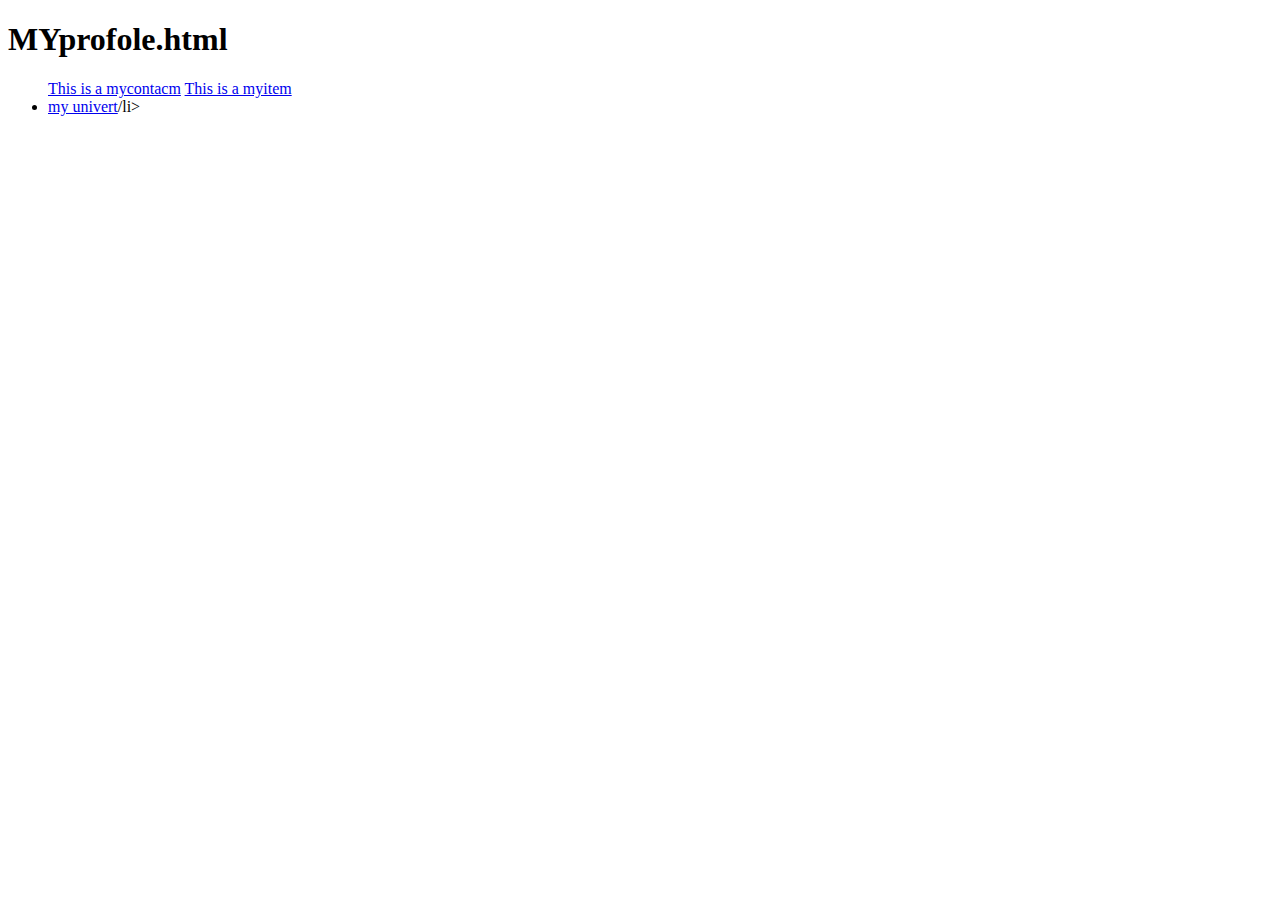
<file: contact.html>
<!DOCTYPE html>
<html>
<head>
  <title>Page Title</title>
</head>
<body>
   <h1>MYprofole.html</h1>
   <ul>
         <a href="https://www.mycontact.com">This is a mycontacm</a> 
         <a href="https://www.myitem.com">This is a myitem</a> 
         <li><a href="https://www.admission.kmutnb.ac.th">my univert</a>/li>
  <ul></ul>

</body>
</html>
</file>
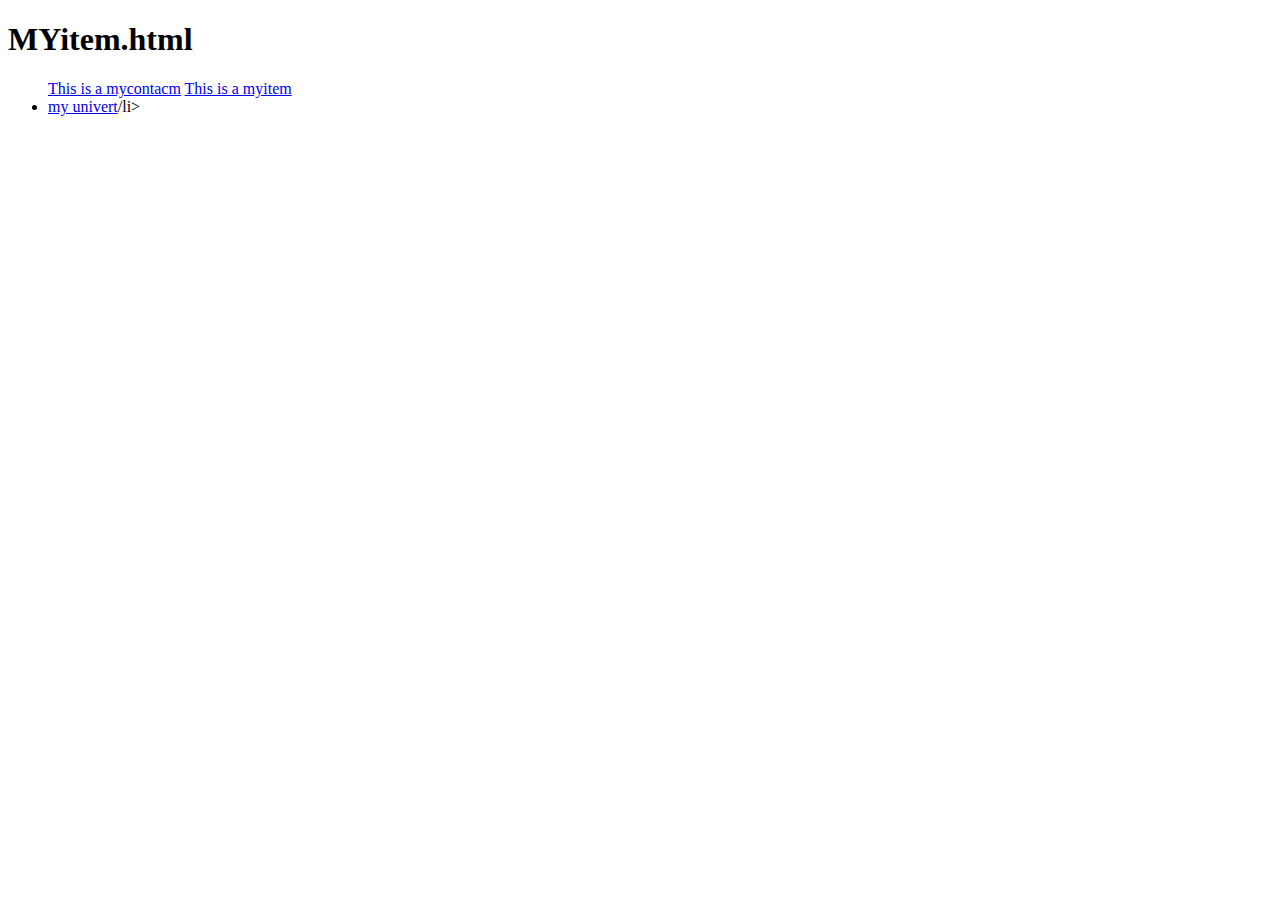
<file: my item.html>
<!DOCTYPE html>
<html>
<head>
  <title>Page Title</title>
</head>
<body>
   <h1>MYitem.html</h1>
   <ul>
         <a href="https://www.myprofile.com">This is a mycontacm</a> 
         <a href="https://www.mycontact.com">This is a myitem</a> 
         <li><a href="https://dict.fte.kmutnb.ac.th">my univert</a>/li>
  <ul></ul>

</body>
</html>
</file>
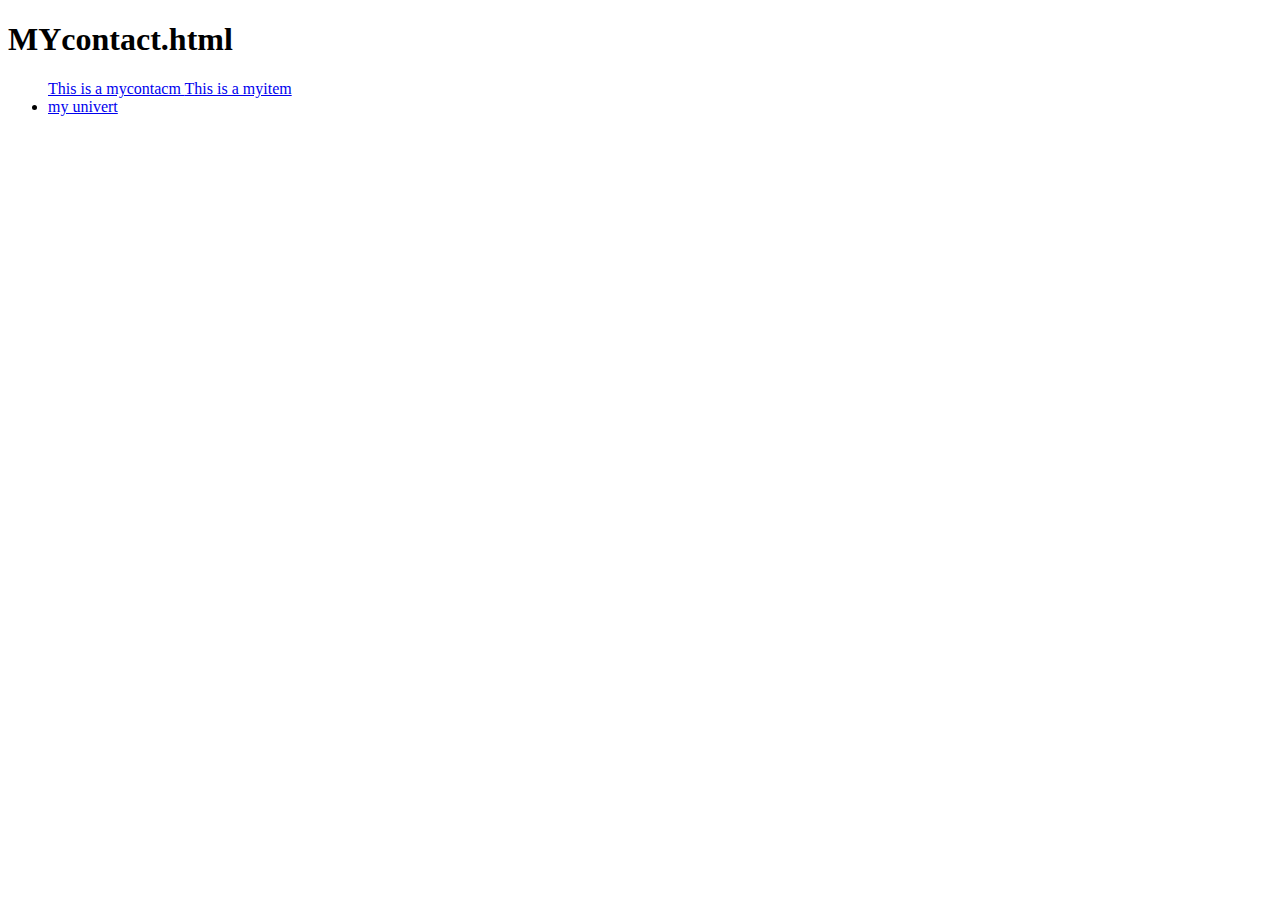
<file: mycontact.html>
<!DOCTYPE html>
<html>
<head>
  <title>Page Title</title>
</head>
<body>
   <h1>MYcontact.html</h1>
   <ul>
         <a href="https://www.myprofile.com">This is a mycontacm</la> 
         <a href="https://www.myitem.com">This is a myitem</la> 
         <li><a href="https://www.fitm.kmutnb.ac.th">my univert</a></li>
  <ul></ul>

</body>
</html>
</file>
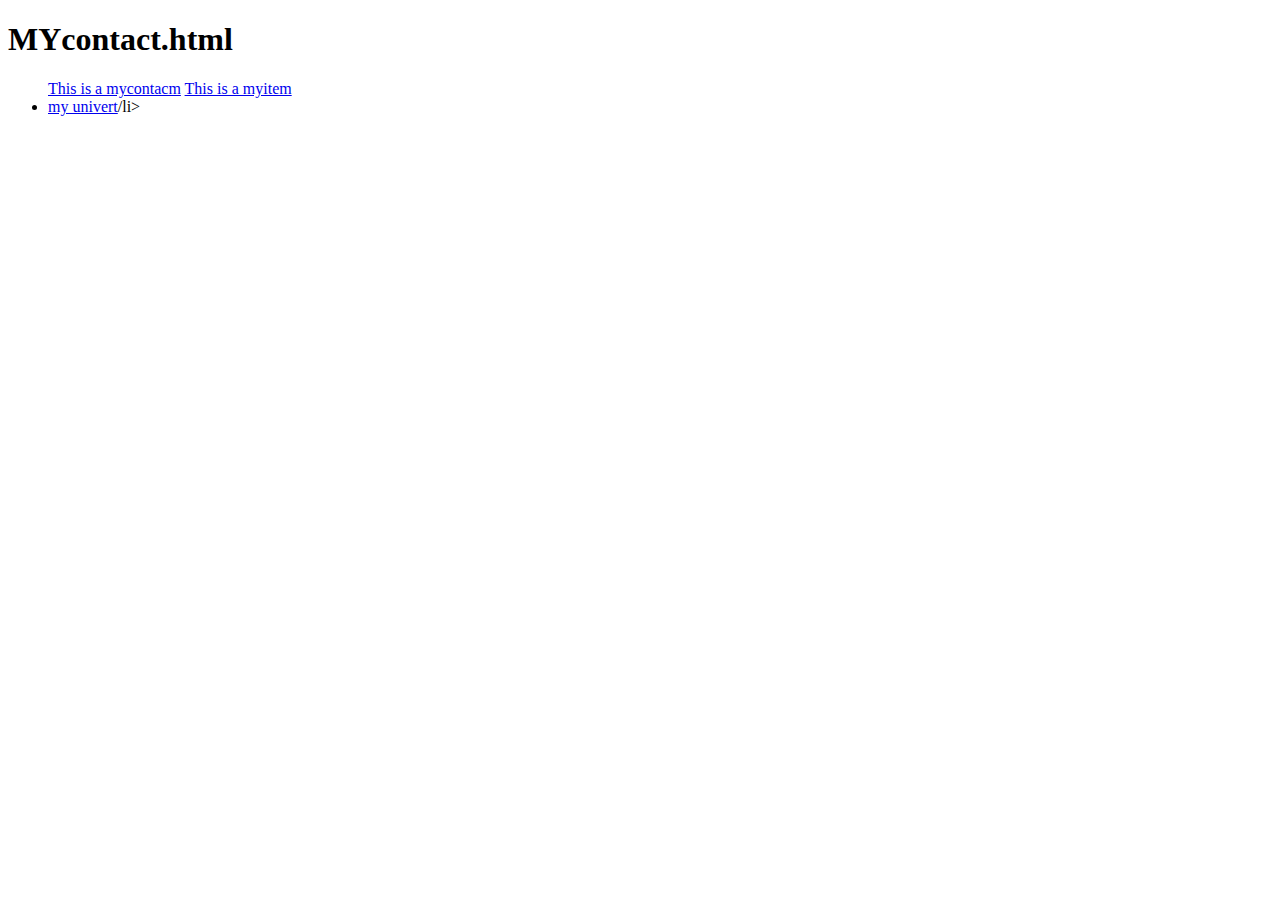
<file: mycontanccccc.html>
<!DOCTYPE html>
<html>
<head>
  <title>Page Title</title>
</head>
<body>
   <h1>MYcontact.html</h1>
   <ul>
         <a href="https://www.myprofile.com">This is a mycontacm</a> 
         <a href="https://www.myitem.com">This is a myitem</a> 
         <li><a href="https://www.fitm.kmutnb.ac.th">my univert</a>/li>
  <ul></ul>

</body>
</html>
</file>
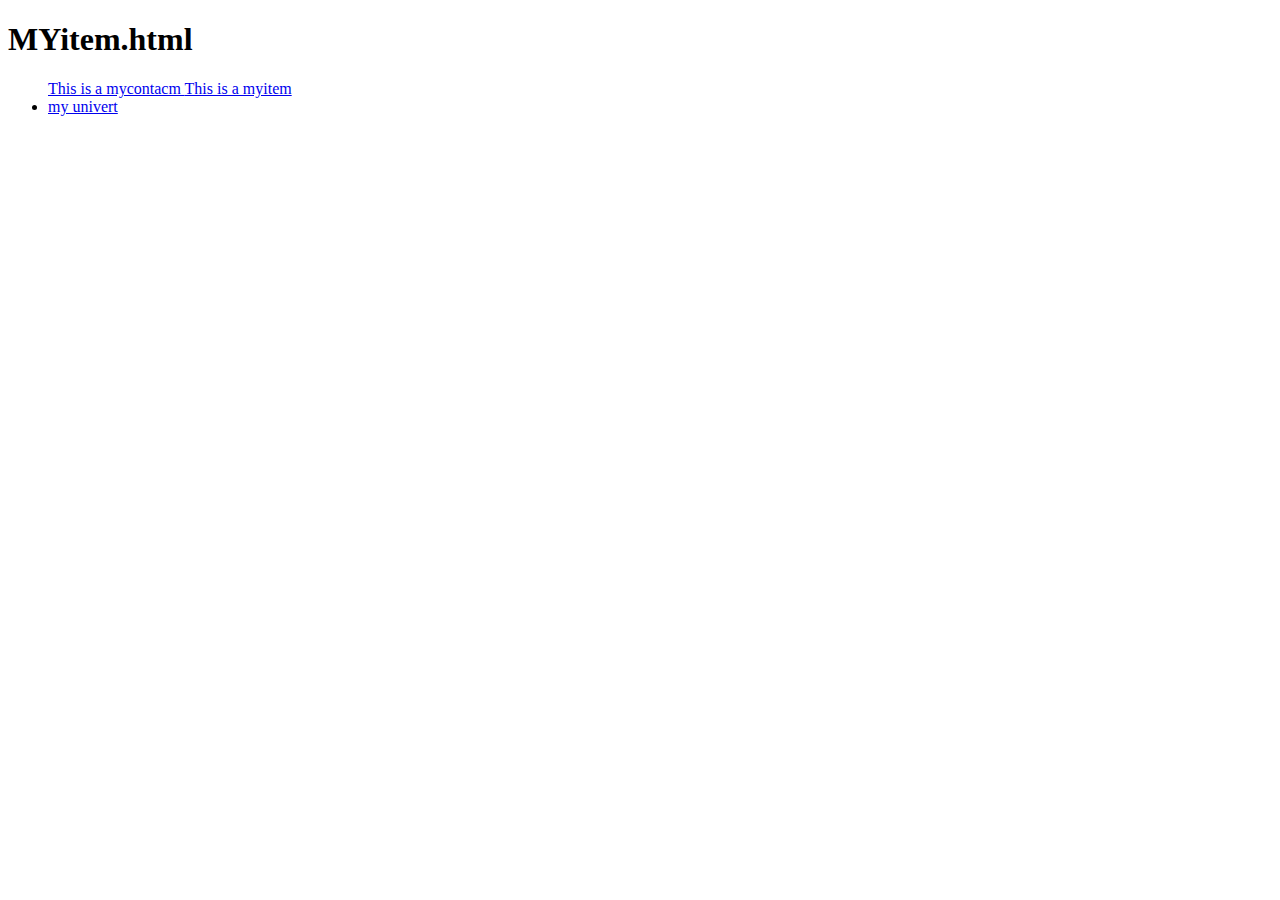
<file: myitem.html>
<!DOCTYPE html>
<html>
<head>
  <title>Page Title</title>
</head>
<body>
   <h1>MYitem.html</h1>
   <ul>
         <a href="https://www.myprofile.com">This is a mycontacm</la> 
         <a href="https://www.mycontact.com">This is a myitem</la> 
         <li><a href="https://dict.fte.kmutnb.ac.th">my univert</a></li>
  <ul></ul>

</body>
</html>
</file>
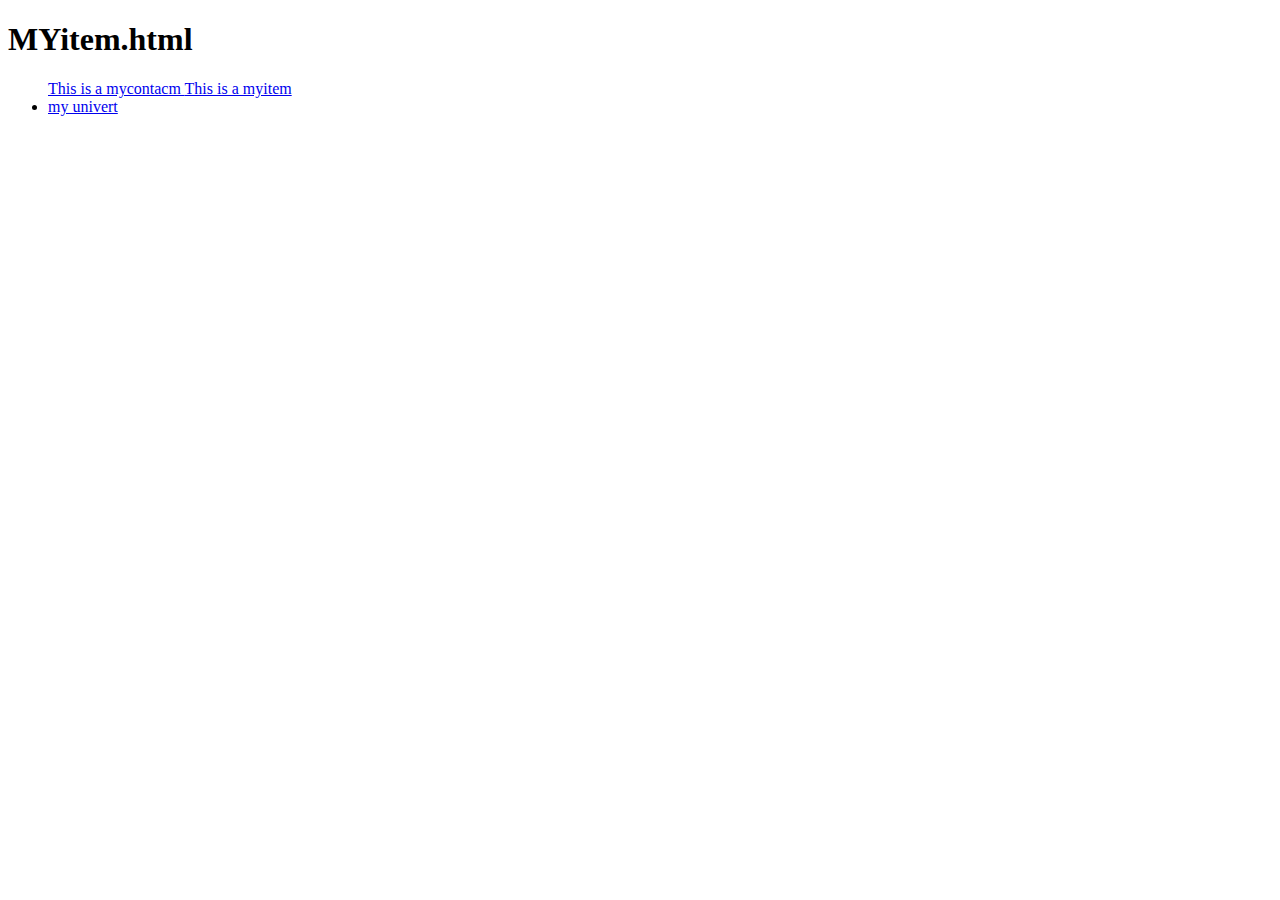
<file: profile.html>
<!DOCTYPE html>
<html>
<head>
  <title>Page Title</title>
</head>
<body>
   <h1>MYitem.html</h1>
   <ul>
         <a href="https://www.myprofile.com">This is a mycontacm</la> 
         <a href="https://www.mycontact.com">This is a myitem</la> 
         <li><a href="https://dict.fte.kmutnb.ac.th">my univert</a></li>
  <ul></ul>

</body>
</html>
</file>
